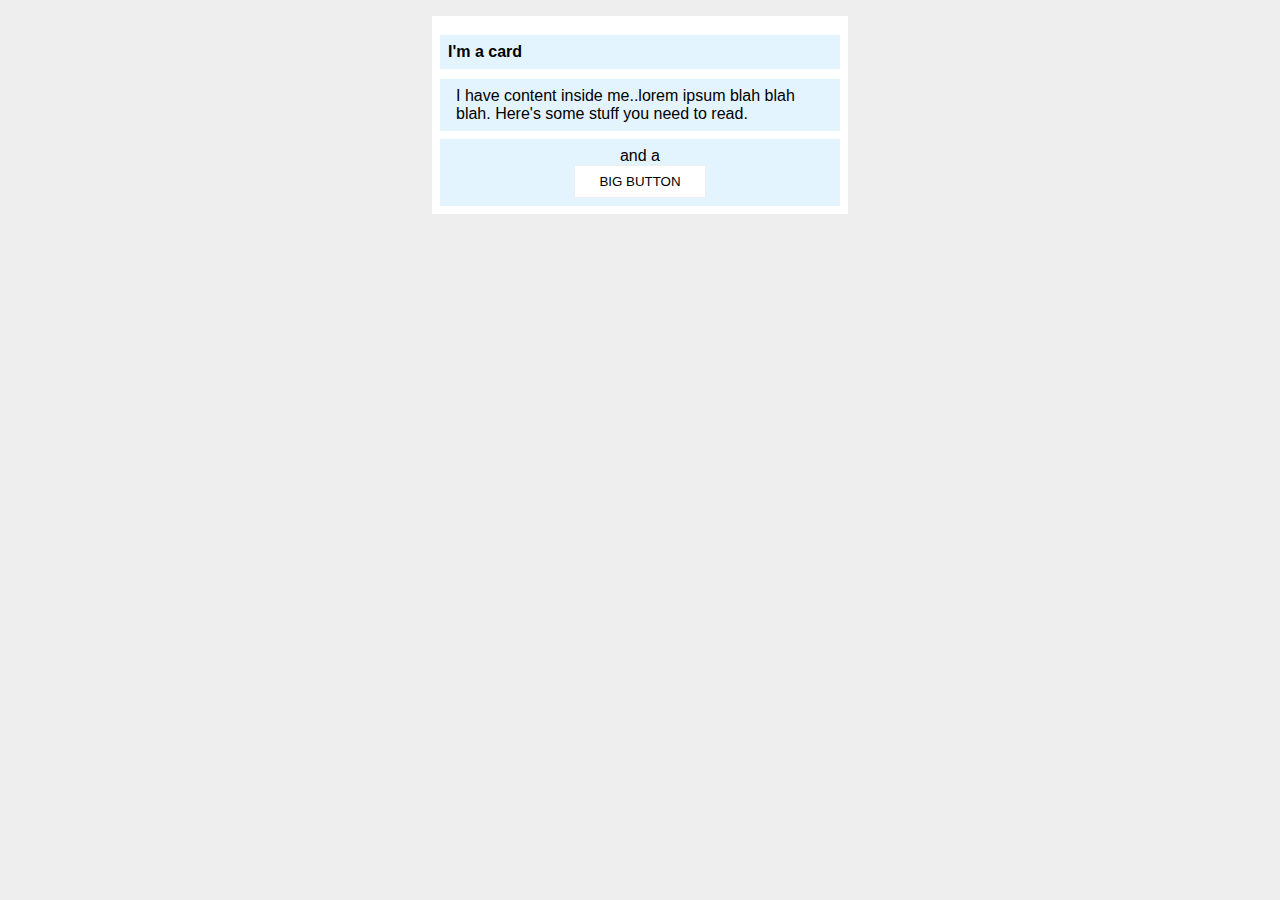
<file: foundations/block-and-inline/02-margin-and-padding-2/index.html>
<!DOCTYPE html>
<html lang="en">
  <head>
    <meta charset="UTF-8">
    <meta http-equiv="X-UA-Compatible" content="IE=edge">
    <meta name="viewport" content="width=device-width, initial-scale=1.0">
    <title>Margin and Padding exercise 2</title>
    <link rel="stylesheet" href="style.css">
  </head>
  <body>
    <div class="card">
      <h1 class="title">I'm a card</h1>
      <div class="content">I have content inside me..lorem ipsum blah blah blah. Here's some stuff you need to read.</div>
      <div class="button-container">and a <br><button>BIG BUTTON</button></div>
    </div>
  </body>
</html>
</file>
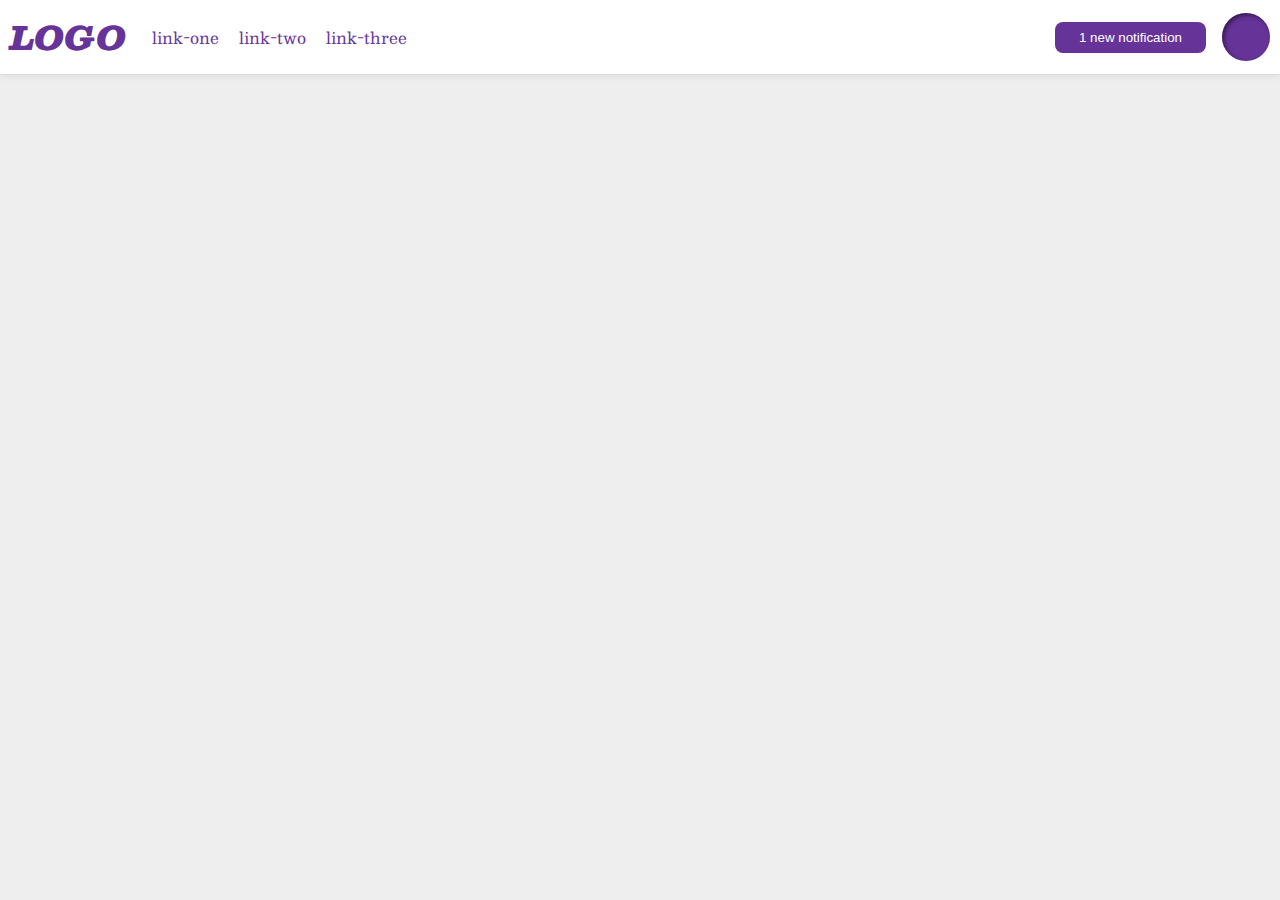
<file: foundations/flex/03-flex-header-2/index.html>
<!DOCTYPE html>
<html lang="en">
  <head>
    <meta charset="UTF-8">
    <meta http-equiv="X-UA-Compatible" content="IE=edge">
    <meta name="viewport" content="width=device-width, initial-scale=1.0">
    <title>Flex Header 2</title>
    <link rel="stylesheet" href="style.css">
  </head>
  <body>
    <div class="header">
      <div class="left">
        <div class="logo">
          LOGO
        </div>
        <ul class="links">
          <li><a href="https://google.com">link-one</a></li>
          <li><a href="https://google.com">link-two</a></li>
          <li><a href="https://google.com">link-three</a></li>
        </ul>
      </div>
      <div class="right">
        <button class="notifications">
          1 new notification
        </button>
        <div class="profile-image"></div>
      </div>
    </div>
  </body>
</html>
</file>
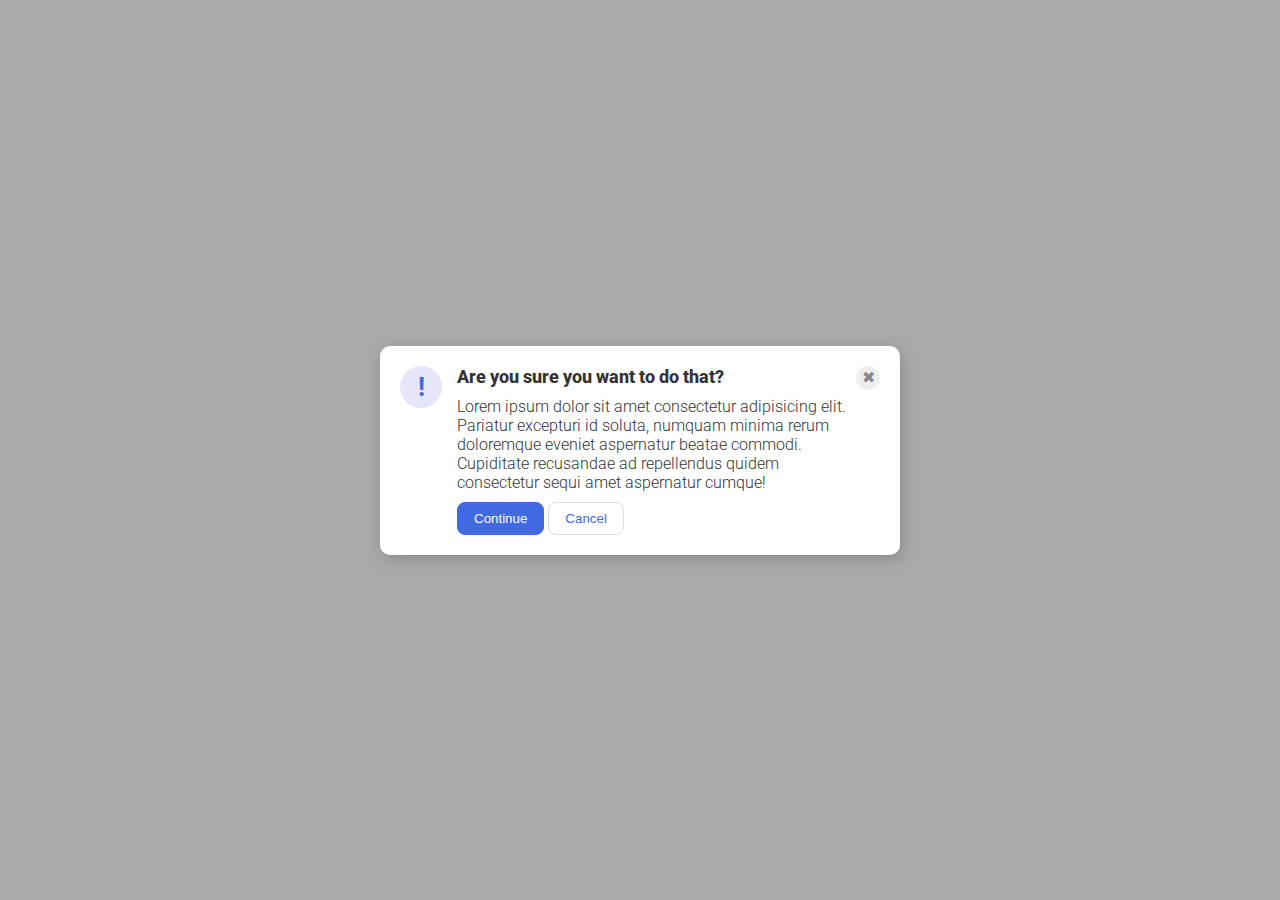
<file: foundations/flex/05-flex-modal/index.html>
<!DOCTYPE html>
<html lang="en">
  <head>
    <meta charset="UTF-8">
    <meta http-equiv="X-UA-Compatible" content="IE=edge">
    <meta name="viewport" content="width=device-width, initial-scale=1.0">
    <link rel="stylesheet" href="style.css">
    <title>Modal</title>
  </head>
  <body>
    <div class="modal">
      <div class="left">
        <div class="icon">!</div>
      </div>
      <div class="middle">
        <div class="header">Are you sure you want to do that?</div>
        <div class="text">Lorem ipsum dolor sit amet consectetur adipisicing elit. Pariatur excepturi id soluta, numquam minima rerum doloremque eveniet aspernatur beatae commodi. Cupiditate recusandae ad repellendus quidem consectetur sequi amet aspernatur cumque!</div>
        <div>
          <button class="continue">Continue</button>
          <button class="cancel">Cancel</button>
        </div>
      </div>
      <div class="right">
        <button class="close-button">✖</button>
      </div>
      
    </div>
  </body>
</html>
</file>
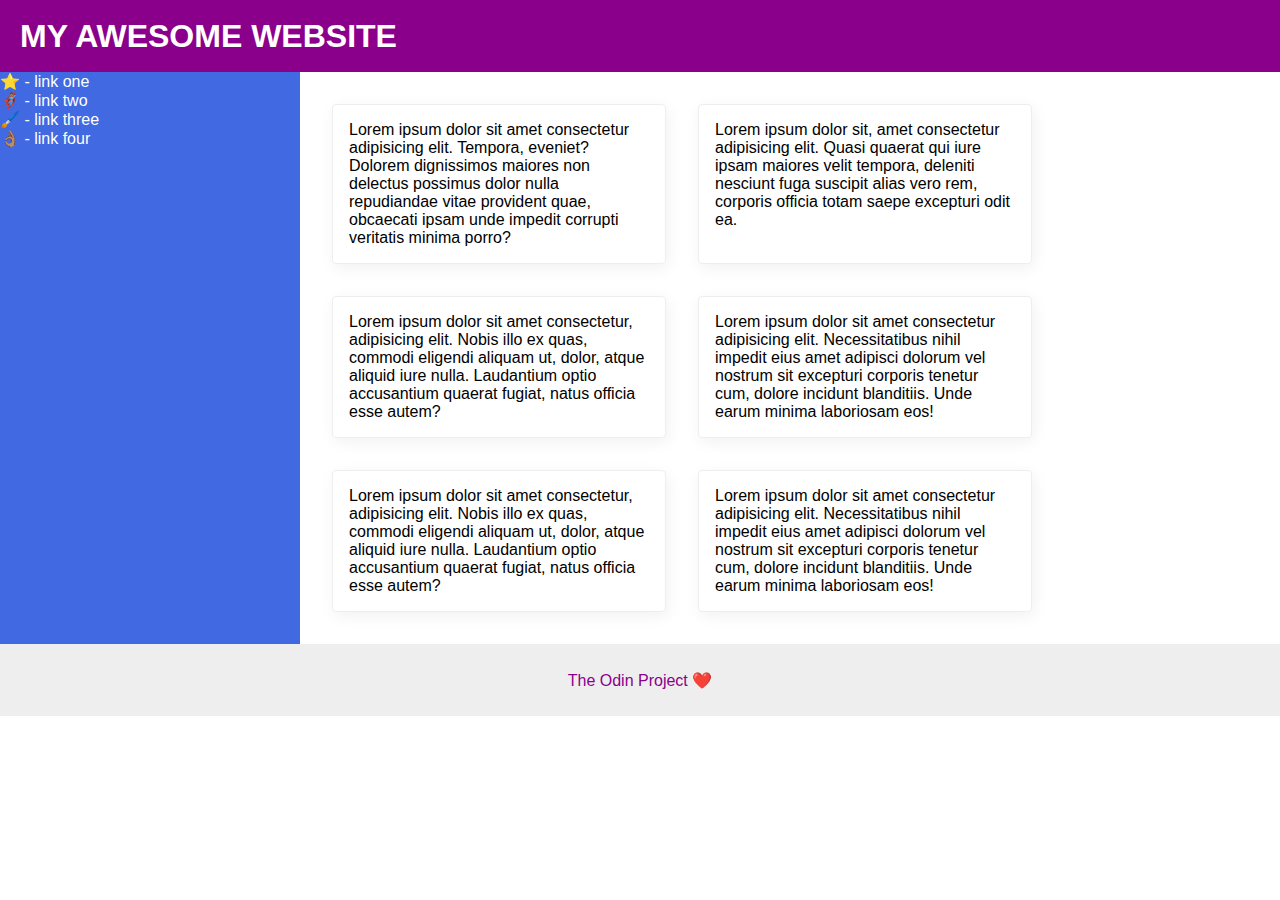
<file: foundations/flex/07-flex-layout-2/index.html>
<!DOCTYPE html>
<html lang="en">
  <head>
    <meta charset="UTF-8">
    <meta http-equiv="X-UA-Compatible" content="IE=edge">
    <meta name="viewport" content="width=device-width, initial-scale=1.0">
    <title>The Holy Grail</title>
    <link rel="stylesheet" href="style.css">
  </head>
  <body>
    <div class="header">
      MY AWESOME WEBSITE
    </div>
    <div class="section">
      <div class="sidebar">
        <ul>
          <li><a href="#">⭐ - link one</a></li>
          <li><a href="#">🦸🏽‍♂️ - link two</a></li>
          <li><a href="#">🖌️ - link three</a></li>
          <li><a href="#">👌🏽 - link four</a></li>
        </ul>
      </div>
      <div class="content">
        <div class="card">Lorem ipsum dolor sit amet consectetur adipisicing elit. Tempora, eveniet? Dolorem dignissimos maiores non delectus possimus dolor nulla repudiandae vitae provident quae, obcaecati ipsam unde impedit corrupti veritatis minima porro?</div>
        <div class="card">Lorem ipsum dolor sit, amet consectetur adipisicing elit. Quasi quaerat qui iure ipsam maiores velit tempora, deleniti nesciunt fuga suscipit alias vero rem, corporis officia totam saepe excepturi odit ea.</div>
        <div class="card">Lorem ipsum dolor sit amet consectetur, adipisicing elit. Nobis illo ex quas, commodi eligendi aliquam ut, dolor, atque aliquid iure nulla. Laudantium optio accusantium quaerat fugiat, natus officia esse autem?</div>
        <div class="card">Lorem ipsum dolor sit amet consectetur adipisicing elit. Necessitatibus nihil impedit eius amet adipisci dolorum vel nostrum sit excepturi corporis tenetur cum, dolore incidunt blanditiis. Unde earum minima laboriosam eos!</div>
        <div class="card">Lorem ipsum dolor sit amet consectetur, adipisicing elit. Nobis illo ex quas, commodi eligendi aliquam ut, dolor, atque aliquid iure nulla. Laudantium optio accusantium quaerat fugiat, natus officia esse autem?</div>
        <div class="card">Lorem ipsum dolor sit amet consectetur adipisicing elit. Necessitatibus nihil impedit eius amet adipisci dolorum vel nostrum sit excepturi corporis tenetur cum, dolore incidunt blanditiis. Unde earum minima laboriosam eos!</div>
      </div>
    </div>
    <div class="footer">
      The Odin Project ❤️
    </div>
  </body>
</html>
</file>
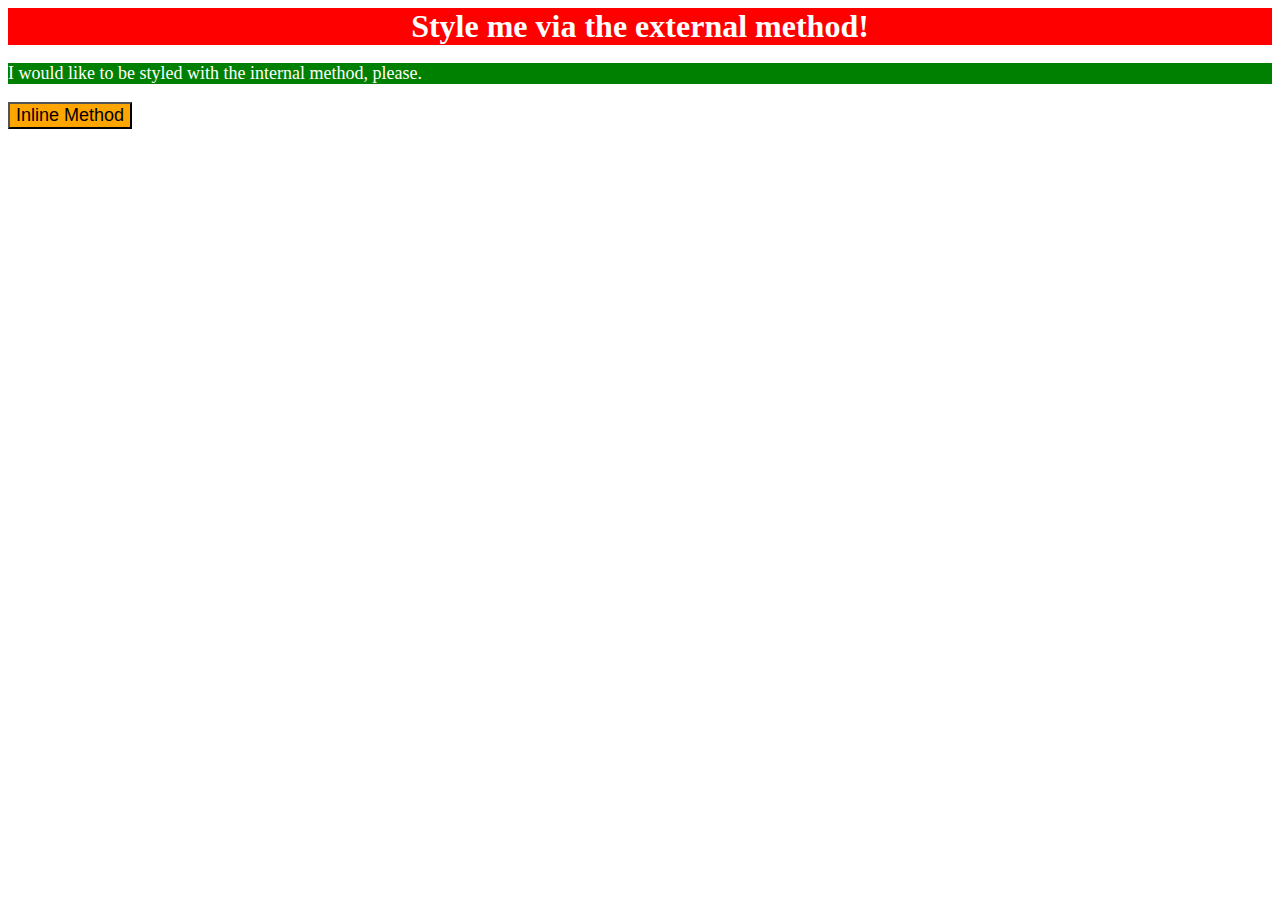
<file: foundations/intro-to-css/01-css-methods/index.html>
<!DOCTYPE html>
<html lang="en">
  <head>
    <meta charset="UTF-8">
    <meta http-equiv="X-UA-Compatible" content="IE=edge">
    <meta name="viewport" content="width=device-width, initial-scale=1.0">
    <title>Methods for Adding CSS</title>
    <link rel="stylesheet" href="style.css">
  </head>
  <body>
    <div>Style me via the external method!</div>
    <p>I would like to be styled with the internal method, please.</p>
    <button>Inline Method</button>
  </body>
</html>
</file>
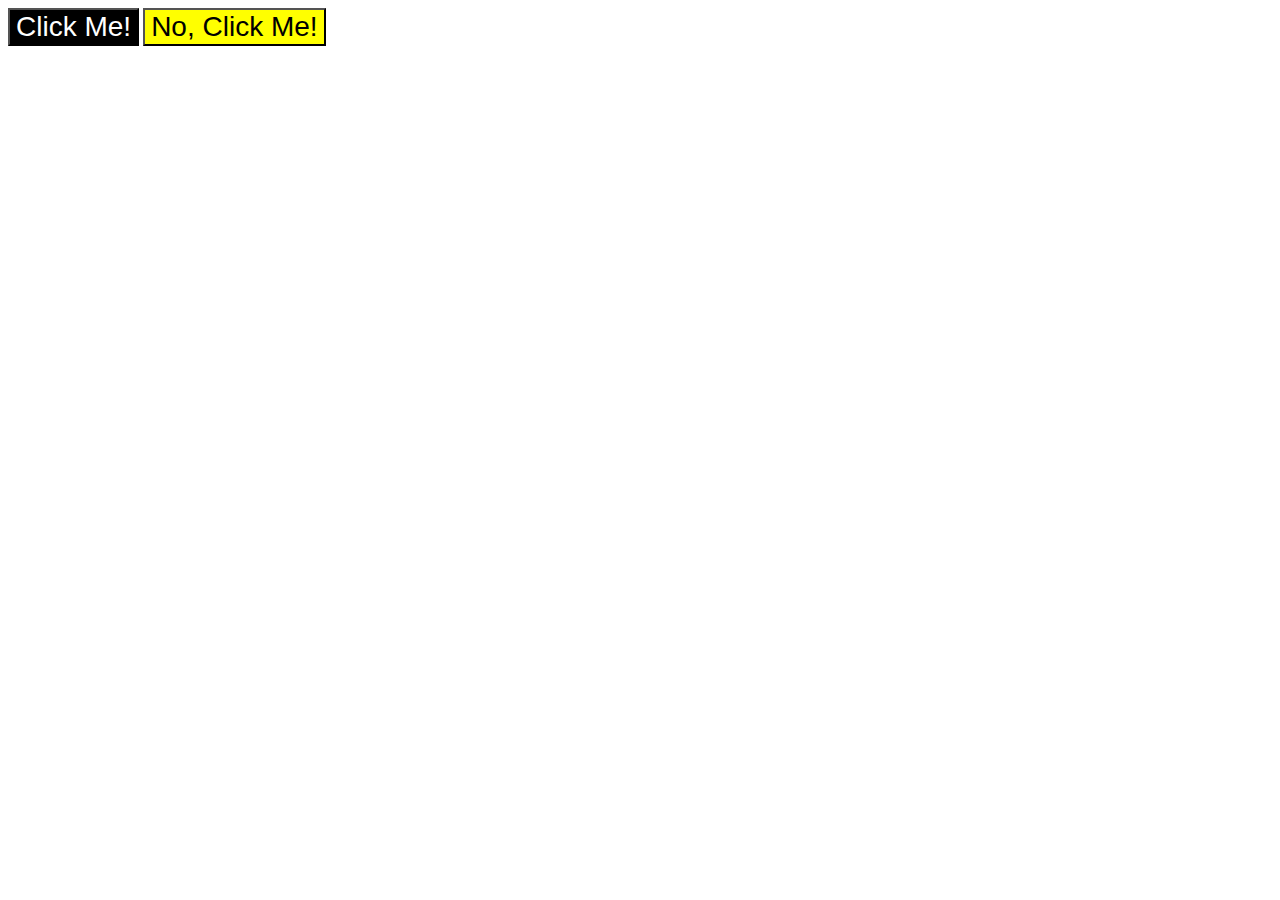
<file: foundations/intro-to-css/03-grouping-selectors/index.html>
<!DOCTYPE html>
<html lang="en">
  <head>
    <meta charset="UTF-8">
    <meta http-equiv="X-UA-Compatible" content="IE=edge">
    <meta name="viewport" content="width=device-width, initial-scale=1.0">
    <title>Grouping Selectors</title>
    <link rel="stylesheet" href="style.css">
  </head>
  <body>
    <button class="both first">Click Me!</button>
    <button class="both second">No, Click Me!</button>
  </body>
</html>
</file>
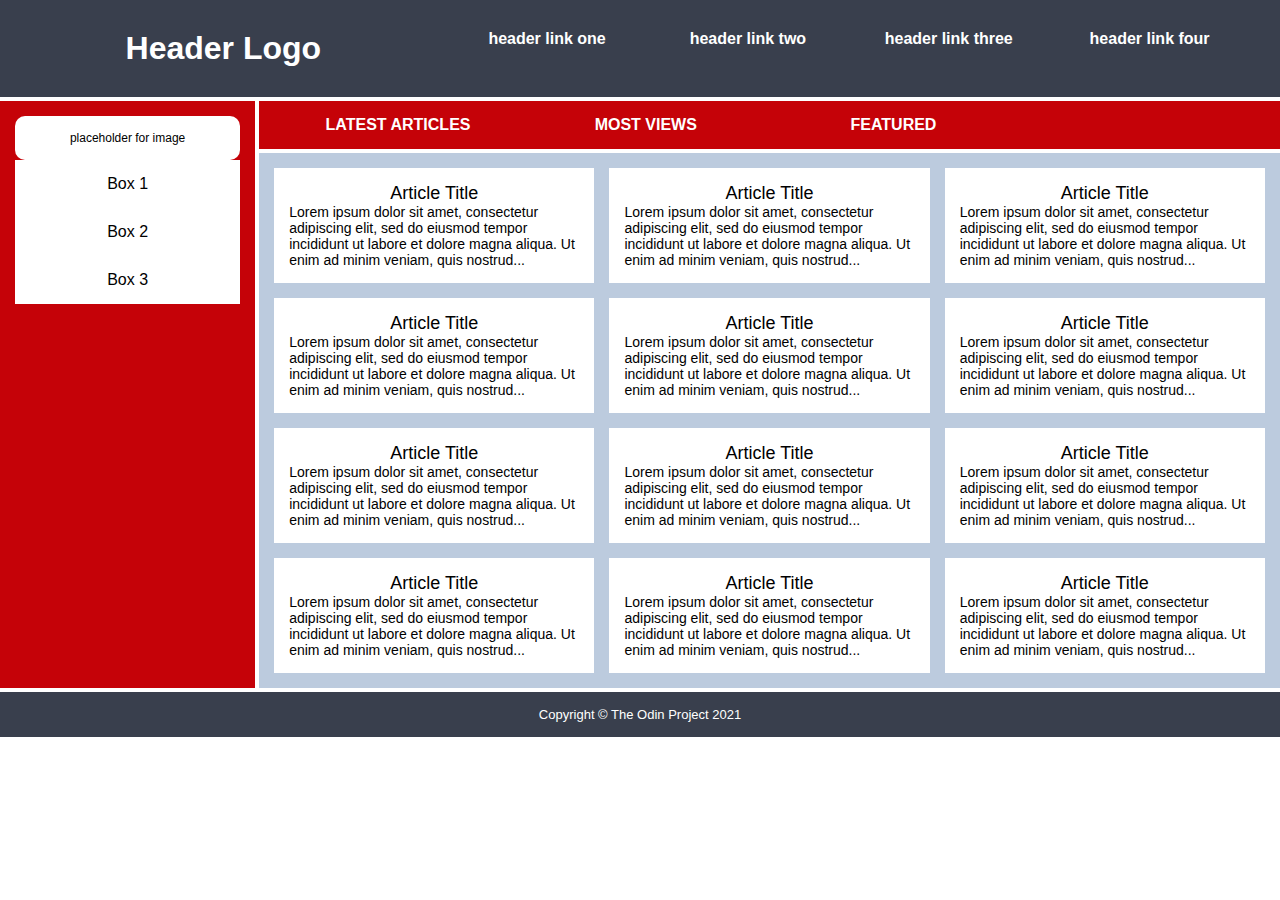
<file: intermediate-html-css/advanced-grid/02-holy-grail-mockup/index.html>
<!DOCTYPE html>
<html lang="en">
  <head>
    <meta charset="UTF-8">
    <meta http-equiv="X-UA-Compatible" content="IE=edge">
    <meta name="viewport" content="width=device-width, initial-scale=1.0">
    <title>Holy Grail Mockup</title>
    <link rel="stylesheet" href="style.css">
  </head>
  <body>
    <div class="container">

      <div class="header">
        <div class="logo">Header Logo</div>
        <div class="menu">
          <ul>
            <li>header link one</li>
            <li>header link two</li>
            <li>header link three</li>
            <li>header link four</li>
          </ul>
        </div>
      </div>
      
      <div class="sidebar">
        <div class="photo">
          <p>placeholder for image</p>    
        </div>
        <div class="side-content">Box 1
        </div>
        <div class="side-content">Box 2
        </div>
        <div class="side-content">Box 3
        </div>
      </div>

      <div class="nav">
        <ul>
          <li>Latest Articles</li>
          <li>Most Views</li>
          <li>Featured</li>
        </ul>
      </div>

      <div class="article">
        <div class="card">
          <p class="title">Article Title</p>
          <p>Lorem ipsum dolor sit amet, consectetur adipiscing elit, sed do eiusmod tempor incididunt ut labore et dolore magna aliqua. Ut enim ad minim veniam, quis nostrud...</p>
        </div>
        <div class="card">
          <p class="title">Article Title</p>
          <p>Lorem ipsum dolor sit amet, consectetur adipiscing elit, sed do eiusmod tempor incididunt ut labore et dolore magna aliqua. Ut enim ad minim veniam, quis nostrud...</p>
        </div>
        <div class="card">
          <p class="title">Article Title</p>
          <p>Lorem ipsum dolor sit amet, consectetur adipiscing elit, sed do eiusmod tempor incididunt ut labore et dolore magna aliqua. Ut enim ad minim veniam, quis nostrud...</p>
        </div>
        <div class="card">
          <p class="title">Article Title</p>
          <p>Lorem ipsum dolor sit amet, consectetur adipiscing elit, sed do eiusmod tempor incididunt ut labore et dolore magna aliqua. Ut enim ad minim veniam, quis nostrud...</p>
        </div>
        <div class="card">
          <p class="title">Article Title</p>
          <p>Lorem ipsum dolor sit amet, consectetur adipiscing elit, sed do eiusmod tempor incididunt ut labore et dolore magna aliqua. Ut enim ad minim veniam, quis nostrud...</p>
        </div>
        <div class="card">
          <p class="title">Article Title</p>
          <p>Lorem ipsum dolor sit amet, consectetur adipiscing elit, sed do eiusmod tempor incididunt ut labore et dolore magna aliqua. Ut enim ad minim veniam, quis nostrud...</p>
        </div>
        <div class="card">
          <p class="title">Article Title</p>
          <p>Lorem ipsum dolor sit amet, consectetur adipiscing elit, sed do eiusmod tempor incididunt ut labore et dolore magna aliqua. Ut enim ad minim veniam, quis nostrud...</p>
        </div>
        <div class="card">
          <p class="title">Article Title</p>
          <p>Lorem ipsum dolor sit amet, consectetur adipiscing elit, sed do eiusmod tempor incididunt ut labore et dolore magna aliqua. Ut enim ad minim veniam, quis nostrud...</p>
        </div>
        <div class="card">
          <p class="title">Article Title</p>
          <p>Lorem ipsum dolor sit amet, consectetur adipiscing elit, sed do eiusmod tempor incididunt ut labore et dolore magna aliqua. Ut enim ad minim veniam, quis nostrud...</p>
        </div>
        <div class="card">
          <p class="title">Article Title</p>
          <p>Lorem ipsum dolor sit amet, consectetur adipiscing elit, sed do eiusmod tempor incididunt ut labore et dolore magna aliqua. Ut enim ad minim veniam, quis nostrud...</p>
        </div>
        <div class="card">
          <p class="title">Article Title</p>
          <p>Lorem ipsum dolor sit amet, consectetur adipiscing elit, sed do eiusmod tempor incididunt ut labore et dolore magna aliqua. Ut enim ad minim veniam, quis nostrud...</p>
        </div>
        <div class="card">
          <p class="title">Article Title</p>
          <p>Lorem ipsum dolor sit amet, consectetur adipiscing elit, sed do eiusmod tempor incididunt ut labore et dolore magna aliqua. Ut enim ad minim veniam, quis nostrud...</p>
        </div>
      </div>
      <div class="footer">
        <p>Copyright © The Odin Project 2021</p>
      </div>
      
    </div>
  </body>
</html>
</file>
<file: foundations/block-and-inline/02-margin-and-padding-2/style.css>
body {
  background: #eee;
  font-family: sans-serif;
}

.card {
  width: 400px;
  background: #fff;
  margin: 16px auto;
  padding: 8px;
}

.title {
  background: #e3f4ff;
  font-size: 16px;
  padding: 8px;
}

.content {
  background: #e3f4ff;
  margin: 8px 0px;
  padding: 8px 16px;
}

.button-container {
  background: #e3f4ff;
  text-align: center;
  padding: 8px;
}

button {
  background: white;
  border: 1px solid #eee;
  padding: 8px 24px;

}
</file>
<file: foundations/flex/03-flex-header-2/style.css>
/* this is some magical font-importing.  
you'll learn about it later. */
@import url('https://fonts.googleapis.com/css2?family=Besley:ital,wght@0,400;1,900&display=swap');

body {
  margin: 0;
  background: #eee;
  font-family: Besley, serif;
}

.header {
  background: white;
  border-bottom: 1px solid #ddd;
  box-shadow: 0 0 8px rgba(0,0,0,.1);
  display: flex;
  align-items: center;
  justify-content: space-between;
  padding: 10px;
}

.profile-image {
  background: rebeccapurple;
  box-shadow: inset 2px 2px 4px rgba(0,0,0,.5);
  border-radius: 50%;
  width: 48px;
  height: 48px;
}

.logo {
  color: rebeccapurple;
  font-size: 32px;
  font-weight: 900;
  font-style: italic;
}

button {
  border: none;
  border-radius: 8px;
  background: rebeccapurple;
  color: white;
  padding: 8px 24px;
}

a {
  /* this removes the line under our links */
  text-decoration: none;
  color: rebeccapurple;
  margin: 0px 10px;
}

ul {
  list-style-type: none;
  display: flex;
  padding: 0px;
  margin: 0px;
}

.left, .right {
  display: flex;
  align-items: center;
  gap: 16px;
}
</file>
<file: foundations/flex/05-flex-modal/style.css>
@import url('https://fonts.googleapis.com/css2?family=Roboto:wght@400;700&display=swap');

html, body {
  height: 100%;
}

body {
  font-family: Roboto, sans-serif;
  margin: 0;
  background: #aaa;
  color: #333;
  /* I'll give you this one for free lol */
  display: flex;
  align-items: center;
  justify-content: center;
}

.modal {
  background: white;
  width: 480px;
  border-radius: 10px;
  box-shadow: 2px 4px 16px rgba(0,0,0,.2);
  text-align: center;
  display: flex;
  padding: 20px;
}

.icon {
  color: royalblue;
  font-size: 26px;
  font-weight: 700;
  background: lavender;
  width: 42px;
  height: 42px;
  border-radius: 50%;
  display: flex;
  align-items: center;
  justify-content: center;
}

.close-button {
  background: #eee;
  border-radius: 50%;
  color: #888;
  font-weight: 400;
  font-size: 16px;
  height: 24px;
  width: 24px;
  display: flex;
  align-items: center;
  justify-content: center;
  border: 1px solid #eee;
  padding: 0;
}

button {
  cursor: pointer;
  padding: 8px 16px;
  border-radius: 8px;
}

button.continue {
  background: royalblue;
  border: 1px solid royalblue;
  color: white;
}

button.cancel {
  background: white;
  border: 1px solid #ddd;
  color: royalblue;
}

.top {
  display: flex;
  justify-content: space-between;
  align-items: center;
  padding: 20px;
}

.header {
  font-weight: 800;
  font-size: large;
  
  text-align: left;
}

.middle {
  text-align: left;
  padding-left: 15px;
}

.text {
  text-align: left;
  font-weight: 300;
  font-size: medium;
  margin: 10px 0px;
}
</file>
<file: foundations/flex/07-flex-layout-2/style.css>
body {
  font-family: -apple-system, BlinkMacSystemFont, 'Segoe UI', Roboto, Oxygen, Ubuntu, Cantarell, 'Open Sans', 'Helvetica Neue', sans-serif;
  margin: 0;
  min-height: 100vh;
  display: flex;
  flex-direction: column;
  flex: 1;
}

.header {
  height: 72px;
  background: darkmagenta;
  color: white;
  font-size: xx-large;
  font-weight: 900;
  padding-left: 20px;
  display: flex;
  align-items: center;
}

.footer {
  height: 72px;
  background: #eee;
  color: darkmagenta;
}

.sidebar {
  width: 300px;
  background: royalblue;
  box-sizing: border-box;
  flex-shrink: 0;
}

.card {
  border: 1px solid #eee;
  box-shadow: 2px 4px 16px rgba(0,0,0,.06);
  border-radius: 4px;
  padding: 16px;
  width: 300px;
}

.section {
  display: flex;
}

ul {
  list-style: none;
  padding: 0px;
  margin: 0px;
}

a {
  text-decoration: none;
  color: white;
}

.content {
  display: flex;
  flex-wrap: wrap;
  gap: 32px;
  padding: 32px;
}

.footer {
  display: flex;
  align-items: center;
  justify-content: center;
}
</file>
<file: foundations/intro-to-css/01-css-methods/style.css>
div {
    background-color: red;
    color: white;
    font-size: 32px;
    text-align: center;
    font-weight: bold;
}

p {
    background-color: green;
    color: white;
    font-size: 18px;
}

button {
    background: orange;
    font-size: 18px;
}
</file>
<file: foundations/intro-to-css/03-grouping-selectors/style.css>
.both {
    font-size: 28px;
    font-family: Helvetica, "Times New Roman", sans-serif;
}

.first {
    background-color: black;
    color: white;
}

.second {
    background-color: yellow;
}
</file>
<file: intermediate-html-css/advanced-grid/02-holy-grail-mockup/style.css>
* {
  margin: 0;
  padding: 0;
}

.container {
  text-align: center;
}

.container div {
  padding: 15px;
  font-size: 32px;
  font-family: Helvetica;
  font-weight: bold;
  color: white;
}

.header {
  background-color: #393f4d;
}


.menu ul,
.menu li {
  font-size: 16px;
}

.sidebar {
  background-color: #C50208;
}

.sidebar .photo {
  background-color: white;
  color: black;
  font-size: 12px;
  font-weight: normal;
  border-radius: 10px;
}


.sidebar .side-content {
  background-color: white;
  color: black;
  font-size: 16px;
  font-weight: normal;
}

.nav {
  background-color: #C50208;
}


.nav ul li {
  font-size: 16px;
  text-transform: uppercase;
}

.article {
  background-color: #bccbde;
}

.article p {
  font-size: 18px;
  font-family: sans-serif;
  color: white;
  text-align: left;
}

.article .card {
  background-color: #FFFFFF;
  color: black;
  text-align: center;
}

.card p {
  color: black;
  font-weight: normal;
  font-size: 14px;
}

.card .title {
  font-size: 18px;
  text-align: center;
}

.footer {
  background-color: #393f4d;
}

.footer p {
  font-size: 13px;
  font-weight: normal;
}

ul {
  list-style-type: none;
  padding: 0px;
  margin: 0px;
  display: grid;
  grid-template-columns: repeat(4, 1fr);
}

.header {
  display: grid;
  grid-template-columns: 1fr 2fr;
  grid-column: 1 / 3;
}

.container {
  display: grid;
  grid-template-columns: 1fr 4fr;
  gap: 4px;
}

.sidebar  {
  grid-row: 2/4;
}

.footer {
  grid-column: 1 / 3;
}

.article {
  display: grid;
  grid-template-columns: repeat(auto-fit, minmax(250px, 1fr));
  gap: 15px;
}
</file>
